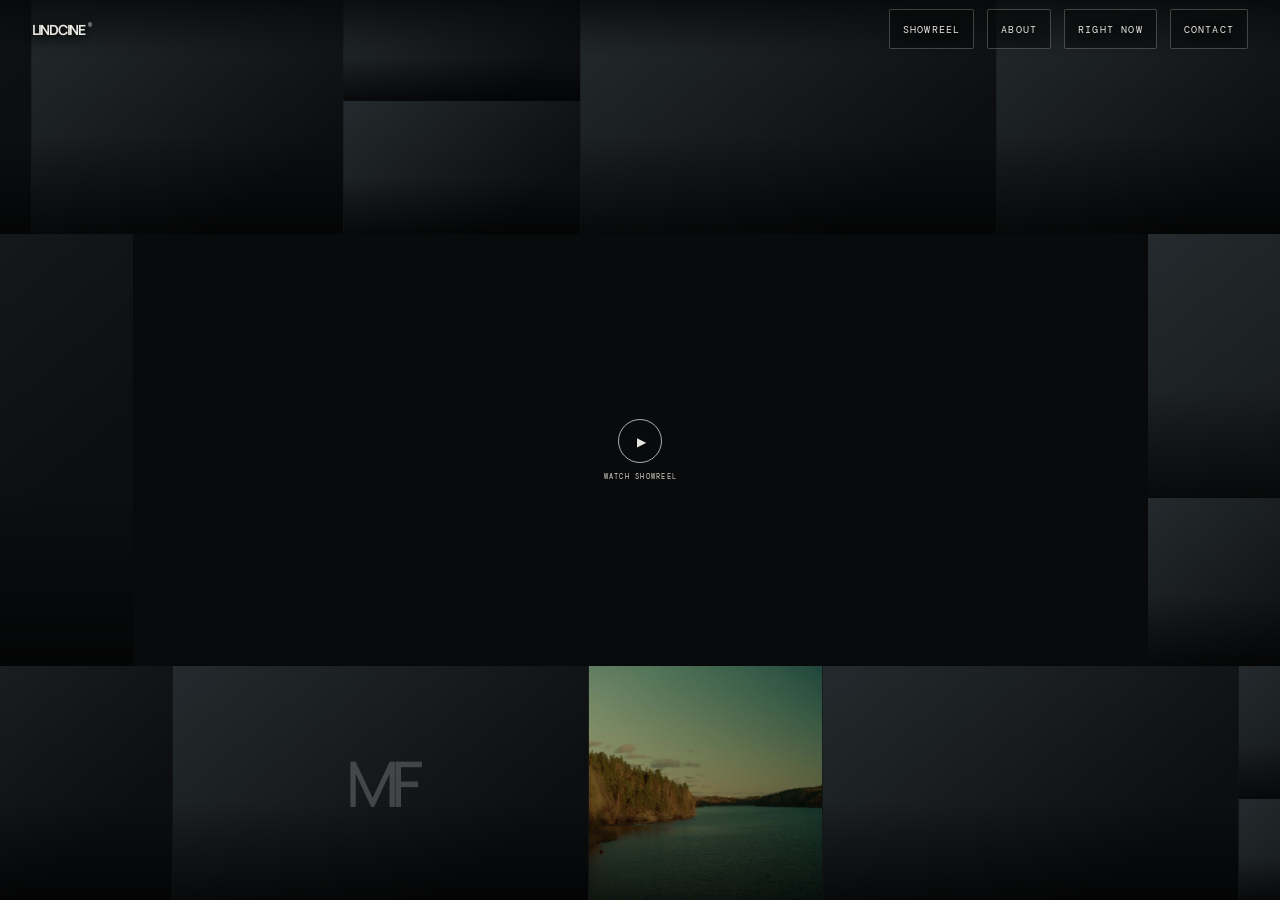
<file: index.html>
<!doctype html>
<html lang="en">
<head>
  <meta charset="utf-8">
  <meta name="viewport" content="width=device-width, initial-scale=1">
  <meta name="description" content="Lucas Lindgren — cinematographer and filmmaker based in Stockholm, Sweden.">
  <meta name="theme-color" content="#08090a">
  <title>LINDCINE — Lucas Lindgren</title>
  <link rel="preconnect" href="https://fonts.googleapis.com">
  <link rel="preconnect" href="https://fonts.gstatic.com" crossorigin>
  <link href="https://fonts.googleapis.com/css2?family=DM+Mono:wght@400;500&family=Manrope:wght@400;500;600;700&display=swap" rel="stylesheet">
  <link rel="stylesheet" href="style.css">
</head>
<body>
  <header class="site-header">
    <a class="wordmark" href="#work" data-go="showreel">LINDCINE<span>®</span></a>
    <nav class="main-nav" aria-label="Main navigation">
      <button data-go="showreel">SHOWREEL</button>
      <button data-go="about">ABOUT</button>
      <button data-go="rightnow">RIGHT NOW</button>
      <button data-go="contact">CONTACT</button>
    </nav>
  </header>
  <main id="work" class="world-viewport" aria-label="LINDCINE visual portfolio">
    <div id="worldTrack" class="world-track"></div>
  </main>
  <div class="project-modal" id="projectModal" aria-hidden="true">
    <div class="project-modal-backdrop" data-close-project></div>
    <section class="project-modal-dialog" role="dialog" aria-modal="true" aria-label="Project video player">
      <button class="project-modal-close" type="button" aria-label="Close video">×</button>
      <div class="project-modal-frame" id="projectModalFrame"></div>
      <div class="project-modal-caption">
        <span id="projectModalTitle"></span>
        <a id="projectModalLink" href="#" target="_blank" rel="noopener noreferrer">OPEN VIDEO ↗</a>
      </div>
    </section>
  </div>
  <div id="hoverNote" class="hover-note" aria-live="polite"><span></span><p></p></div>
  <script src="script.js"></script>
</body>
</html>
</file>
<file: style.css>
:root{--bg:#08090a;--fg:#e9e7e2;--accent:#b7a17e;--mono:"DM Mono",monospace;--sans:"Manrope",Arial,sans-serif;
  --row:25svh;--W:300svh;--L:91.25svh;--R:117.5svh} /* 2×L + R = W */
*{box-sizing:border-box}
html,body{width:100%;height:100%;margin:0;overflow:hidden;background:var(--bg);color:var(--fg);font-family:var(--sans);-webkit-font-smoothing:antialiased}
a{color:inherit;text-decoration:none}
button{font:inherit;color:inherit}
.site-header{position:fixed;z-index:50;left:0;right:0;top:0;height:58px;padding:0 2.5vw;display:flex;align-items:center;justify-content:space-between;pointer-events:none;background:linear-gradient(180deg,rgba(5,6,7,.78),rgba(5,6,7,.12) 78%,transparent)}
.wordmark,.main-nav{pointer-events:auto}
.wordmark{font-size:14px;font-weight:700;letter-spacing:-.09em;text-shadow:0 1px 10px #000}
.wordmark span{font:7px var(--mono);vertical-align:top;margin-left:3px;letter-spacing:0}
.main-nav{display:flex;align-items:center;gap:clamp(7px,1vw,14px)}
.main-nav button{min-height:40px;padding:10px 13px;border:1px solid rgba(235,233,226,.25);border-radius:2px;background:rgba(8,9,10,.48);cursor:pointer;font:10px var(--mono);letter-spacing:.12em;color:rgba(245,243,236,.94);text-shadow:0 1px 8px #000;transition:color .2s,border-color .2s,background .2s}
.main-nav button:hover,.main-nav button:focus-visible{color:var(--accent);border-color:rgba(183,161,126,.8);background:rgba(8,9,10,.82)}
.main-nav button:focus-visible{outline:1px solid var(--accent);outline-offset:3px}

/* World: three identical runs; script.js jumps between them for the endless loop */
.world-viewport{position:fixed;inset:0;height:100svh;overflow-x:auto;overflow-y:hidden;overscroll-behavior-x:contain;scrollbar-width:none;touch-action:pan-x pan-y;cursor:grab;outline:none}
.world-viewport::-webkit-scrollbar{display:none}
.world-viewport.is-dragging{cursor:grabbing}
.world-track{display:flex;height:100svh;width:max-content}

/* Tiles: width comes from flex-grow = aspect ratio (set in script.js) */
.tile{position:relative;height:100%;min-width:0;overflow:hidden;background:#171a1c;isolation:isolate;cursor:pointer;color:var(--fg);box-shadow:inset 0 0 0 1.5px var(--bg)}
.tile-media{position:absolute;inset:0;overflow:hidden;background:linear-gradient(140deg,#242a2d,#0c0e10 78%)}
.tile-media::after{content:"";position:absolute;inset:0;pointer-events:none;background:linear-gradient(0deg,rgba(0,0,0,.68),transparent 42%)}
.tile-media img,.tile-media video{position:absolute;inset:0;width:100%;height:100%;object-fit:cover;transition:transform .7s cubic-bezier(.2,.7,.2,1),opacity .25s}
.tile-media .tile-poster{object-position:50% 50%;transform:none}
.tile-media video{opacity:0}
.tile:hover .tile-media img{transform:none}
.tile.is-active .tile-media video{opacity:1}
.placeholder-mark{position:absolute;inset:0;display:grid;place-items:center;color:rgba(255,255,255,.105);font-size:clamp(40px,7vh,84px);font-weight:500;letter-spacing:-.12em}
.tile-meta{position:absolute;z-index:2;left:14px;right:14px;bottom:12px;font-size:clamp(11px,1vw,15px);font-weight:500;letter-spacing:-.045em;line-height:1.2;text-shadow:0 1px 12px #000}

/* Showreel: 2.35:1, 50svh high, same geometry for hover and click */
.reel-tile{flex:0 0 var(--R);width:var(--R);height:100%;background:#090a0b}
.reel-poster{position:absolute;z-index:1;inset:0;display:block;width:100%;height:100%;object-fit:cover;object-position:50% 50%;transition:opacity .32s ease,transform .7s cubic-bezier(.2,.7,.2,1)}
.reel-tile.is-playing .reel-poster{opacity:0}
.reel-frame{position:absolute;z-index:4;inset:0;width:100%;height:100%;border:0;opacity:0;pointer-events:none}
.reel-tile.is-playing .reel-frame{opacity:1}
.reel-tile.is-full .reel-frame{pointer-events:auto}
.reel-invite{position:absolute;z-index:6;inset:0;display:flex;flex-direction:column;align-items:center;justify-content:center;gap:9px;pointer-events:none;transition:opacity .2s}
.reel-play{width:44px;height:44px;border:1px solid rgba(255,255,255,.65);border-radius:50%;display:grid;place-items:center;font-size:12px;padding-left:2px}
.reel-label{font:7px var(--mono);letter-spacing:.18em;color:#d6d2c8}
.reel-tile.is-playing .reel-invite{opacity:0}

/* About / Right now / Contact: text panel takes the same slot as the reel */
.info-copy{flex:0 0 var(--R);width:var(--R);height:100%;padding:clamp(20px,3vw,56px);display:flex;flex-direction:column;justify-content:center;gap:14px;background:#0b0c0e;overflow:hidden}
.info-copy{position:relative;isolation:isolate}
.info-backdrop{position:absolute;z-index:0;inset:0;width:100%;height:100%;overflow:hidden;background:#08090a;pointer-events:none}
.info-backdrop::before{content:"";position:absolute;inset:0;opacity:.25;background-repeat:no-repeat;background-position:center;background-size:cover;transform:scale(1.22);transform-origin:center}
.info-backdrop-shade{position:absolute;inset:0;background:linear-gradient(90deg,rgba(8,9,10,.20),rgba(8,9,10,.34));pointer-events:none}
.info-copy>:not(.info-backdrop){position:relative;z-index:1}
.info-copy h1,.info-copy h2{font-size:clamp(36px,4.6vw,76px);line-height:.9;margin:0;letter-spacing:-.04em;font-weight:600}
.info-copy h1 span,.info-copy h2 span{color:var(--accent)}
.info-copy h3{margin:0;font-size:clamp(18px,2vw,30px);letter-spacing:-.03em}
.info-copy p{margin:0 0 8px;font-size:clamp(11px,.95vw,15px);line-height:1.55;color:#bdbbb5;max-width:60ch}
.info-copy .info-lead{color:var(--fg);font-size:clamp(13px,1.2vw,18px)}
.kicker,.current-meta,.contact-location{font:8px var(--mono);letter-spacing:.16em;color:var(--accent)}
.contact-email{font-size:clamp(18px,2.2vw,34px);font-weight:600;letter-spacing:-.04em}
.contact-email:hover{color:var(--accent)}

.hover-note{position:fixed;z-index:60;left:2.5vw;bottom:2.5vh;max-width:320px;padding:12px 14px;background:rgba(8,9,10,.86);border-left:2px solid var(--accent);opacity:0;transform:translateY(6px);transition:.3s;pointer-events:none}
.hover-note.visible{opacity:1;transform:none}
.hover-note span{font:7px var(--mono);letter-spacing:.16em;color:var(--accent)}
.hover-note p{margin:6px 0 0;font-family:Georgia,"Times New Roman",serif;font-size:15px;font-style:italic;line-height:1.45;letter-spacing:.005em}
.hover-note.typing p::after{content:"";display:inline-block;width:1px;height:.95em;margin-left:3px;vertical-align:-.08em;background:currentColor;animation:noteCaret .85s steps(1,end) infinite}
@keyframes noteCaret{50%{opacity:0}}

/* Placeholder tones: varied so the wall reads as a mosaic until real stills are added */
.placeholder-mark{color:rgba(255,255,255,.2)}

/* Continuous-run layout: rows are separate strips, middle layer holds blocks + panels */

/* v3: continuous rows, 2- or 3-row middle layer, 3px gutters, ragged info holes */
.world-run{display:flex;flex-direction:column;flex:0 0 var(--T);width:var(--T);height:100svh}
.mrow{display:flex;flex:0 0 var(--h,25svh);height:var(--h,25svh);width:100%}
/* Tile separators use an inset shadow; no texture overlays are applied. */

/* v4: layers of block trees, stair-stepped info holes, hover dimming */
:root{--T:2400svh;--R:112.8svh}
.strip{width:var(--T)}
.layer{display:flex;flex:0 0 var(--h);height:var(--h)}
.mid{display:flex;flex:0 0 48svh;height:48svh;width:var(--T)}
.mseg{display:flex;flex:0 0 auto;height:48svh}
.cx{display:flex;min-width:0;min-height:0}
.cx.row{flex-direction:row}
.cx.col{flex-direction:column}
.island{position:relative;flex:0 0 auto;height:48svh}
.iside{position:absolute;top:0;height:100%;display:flex;flex-direction:column}
.iside.l{left:0}
.iside.r{right:0;align-items:flex-end}
.iside .mrow{width:auto}
.island .info-copy{position:absolute;left:58svh;top:0;width:100svh;height:48svh;flex:none;padding:2svh 0;background:none;z-index:2}
.island .info-copy h1,.island .info-copy h2{font-size:clamp(28px,3.6vw,60px)}
/* hover: after a moment the other tiles fade slowly darker; they recover quickly */
.tile{transition:filter .5s ease}
body.dim .tile:not(.is-active){filter:brightness(.3);transition:filter 1.8s ease}
/* V50.1 — when a clip is active, dim every other part of the wall,
   including the large About / Right Now / Contact image sections. */
body.dim .island{
  filter:brightness(.3);
  transition:filter 1.8s ease;
}
body.dim .island .info-copy{
  filter:brightness(1);
}

/* Placeholder tones (random per tile) until real stills are added */
.tile[style*="--t:0;"] .tile-media{background:linear-gradient(140deg,#3d5560,#101a1f 85%)}
.tile[style*="--t:1;"] .tile-media{background:linear-gradient(140deg,#6a5238,#1c140d 85%)}
.tile[style*="--t:2;"] .tile-media{background:linear-gradient(140deg,#5a4561,#171019 85%)}
.tile[style*="--t:3;"] .tile-media{background:linear-gradient(140deg,#445a48,#0f1812 85%)}
.tile[style*="--t:4;"] .tile-media{background:linear-gradient(140deg,#6b655c,#1a1816 85%)}
.tile[style*="--t:5;"] .tile-media{background:linear-gradient(140deg,#34497a,#0c101d 85%)}


/* V26 — hover notes reveal in changing screen positions. */
.hover-note{
  left:auto; right:auto; top:auto; bottom:auto;
  width:min(330px,34vw);
  max-width:calc(100vw - 40px);
  padding:14px 16px 15px;
  background:linear-gradient(120deg,rgba(8,9,10,.88),rgba(8,9,10,.66));
  border-left:1px solid rgba(183,161,126,.8);
  box-shadow:0 12px 38px rgba(0,0,0,.16);
  backdrop-filter:blur(8px);
  opacity:0;
  transform:translate3d(0,10px,0);
  filter:blur(2px);
  transition:opacity .48s ease,transform .58s cubic-bezier(.2,.75,.25,1),filter .58s ease;
}
.hover-note.visible{opacity:1;transform:translate3d(0,0,0);filter:blur(0)}
.hover-note[data-position="top-left"]{left:4vw;top:12vh;bottom:auto;right:auto}
.hover-note[data-position="top-right"]{right:4vw;top:12vh;bottom:auto;left:auto}
.hover-note[data-position="mid-left"]{left:4vw;top:43vh;bottom:auto;right:auto}
.hover-note[data-position="mid-right"]{right:4vw;top:43vh;bottom:auto;left:auto}
.hover-note[data-position="bottom-left"]{left:4vw;bottom:5vh;top:auto;right:auto}
.hover-note[data-position="bottom-right"]{right:4vw;bottom:5vh;top:auto;left:auto}
.hover-note span{display:block;margin-bottom:2px}
.hover-note p{line-height:1.45;letter-spacing:-.015em}
@media (max-width:700px){
  .site-header{height:54px;padding:0 12px}
  .main-nav{gap:5px}
  .main-nav button{min-height:36px;padding:8px 8px;font-size:8px;letter-spacing:.08em}

  .hover-note{width:min(290px,72vw);padding:11px 13px}
  .hover-note[data-position="top-left"],.hover-note[data-position="mid-left"],.hover-note[data-position="bottom-left"]{left:5vw}
  .hover-note[data-position="top-right"],.hover-note[data-position="mid-right"],.hover-note[data-position="bottom-right"]{right:5vw}
}
@media (prefers-reduced-motion:reduce){
  .hover-note{transition:opacity .2s ease}
}


/* V27 — public project videos: thumbnail first, muted preview on hover, full player on click. */
.tile-poster{transition:opacity .32s ease,transform .7s cubic-bezier(.2,.7,.2,1)}
.tile.is-active .tile-poster{opacity:.08;transform:none}
.tile-preview-frame{
  position:absolute;z-index:1;top:50%;left:50%;display:block;
  border:0;max-width:none;max-height:none;background:#050607;
  transform:translate(-50%,-50%);opacity:0;
  transition:opacity .32s ease;pointer-events:none;
}
.tile.is-active .tile-preview-frame{opacity:1}
.tile.is-active .tile-meta{z-index:3}

/* Instagram project card: intentional graphic poster, since Instagram does not
   provide a stable public thumbnail URL for direct hotlinking. */
.instagram-poster{position:absolute;z-index:0;inset:0;display:flex;flex-direction:column;align-items:center;justify-content:center;gap:clamp(8px,1.4vh,16px);padding:10%;color:#eeeae1;text-align:center;background:radial-gradient(ellipse at 50% 38%,rgba(78,94,91,.38),transparent 58%),linear-gradient(145deg,#1b2223 0%,#111516 55%,#080a0b 100%);overflow:hidden}
.instagram-poster::before{content:"";position:absolute;inset:8%;border:1px solid rgba(235,233,226,.19);pointer-events:none}
.instagram-poster-kicker{font:8px var(--mono);letter-spacing:.2em;color:rgba(235,233,226,.66)}
.instagram-poster-rule{width:26px;height:1px;background:var(--accent);opacity:.8}
.instagram-poster strong{font:600 clamp(23px,3.1vw,42px)/.9 var(--sans);letter-spacing:-.07em}
.instagram-poster-cta{display:flex;align-items:center;gap:8px;font:8px var(--mono);letter-spacing:.15em;color:var(--accent)}
.instagram-poster-play{font-size:9px}
.tile[data-platform="instagram"].is-active .instagram-poster{opacity:1}

.tile-media .placeholder-mark{z-index:0}
.project-modal{position:fixed;inset:0;z-index:120;display:none;align-items:center;justify-content:center;padding:5vh 4vw}
.project-modal.open{display:flex}
.project-modal-backdrop{position:absolute;inset:0;background:rgba(2,3,4,.94);backdrop-filter:blur(18px);opacity:0;animation:projectBackdropIn .35s ease forwards}
.project-modal-dialog{position:relative;z-index:1;width:min(92vw,1480px);max-height:90svh;display:flex;flex-direction:column;gap:12px;opacity:0;transform:translateY(14px) scale(.985);animation:projectDialogIn .42s cubic-bezier(.2,.75,.25,1) .04s forwards}
.project-modal-frame{position:relative;width:100%;aspect-ratio:16/9;max-height:80svh;background:#050607;overflow:hidden;box-shadow:0 24px 90px rgba(0,0,0,.38)}
.project-player-frame{position:absolute;inset:0;width:100%;height:100%;border:0;background:#050607}

/* Instagram Reels are portrait-first: give the native embed a portrait modal. */
.project-modal-dialog.instagram-mode{width:min(92vw,440px);max-height:92svh}
.project-modal-frame.instagram-mode{width:min(92vw,440px,44svh);height:auto;aspect-ratio:9/16;max-height:78svh;margin:0 auto}
.project-modal-frame.instagram-mode .project-player-frame{background:#08090a}
.project-modal-dialog.instagram-mode .project-modal-caption{width:min(92vw,440px,44svh);margin:0 auto}

.instagram-player-frame{background:#0b0c0e}
.project-modal-close{position:absolute;z-index:5;top:-42px;right:0;width:34px;height:34px;border:1px solid rgba(255,255,255,.32);border-radius:50%;background:rgba(8,9,10,.72);font:24px/1 var(--sans);font-weight:300;color:var(--fg);cursor:pointer;display:grid;place-items:center;transition:background .2s,border-color .2s,transform .2s}
.project-modal-close:hover{background:rgba(183,161,126,.22);border-color:var(--accent);transform:rotate(90deg)}
.project-modal-caption{display:flex;align-items:center;justify-content:space-between;gap:16px;color:rgba(235,233,226,.8);font:9px var(--mono);letter-spacing:.13em;text-transform:uppercase}
.project-modal-caption a{color:var(--accent);white-space:nowrap;transition:opacity .2s}
.project-modal-caption a:hover{opacity:.68}
body.player-open{overflow:hidden}
@keyframes projectBackdropIn{to{opacity:1}}
@keyframes projectDialogIn{to{opacity:1;transform:translateY(0) scale(1)}}
@media(max-width:700px){
  .project-modal{padding:7vh 4vw}
  .project-modal-dialog{width:92vw;gap:10px}
  .project-modal-close{top:-40px}
  .project-modal-caption{font-size:8px;letter-spacing:.08em}
}
@media(prefers-reduced-motion:reduce){
  .tile-preview-frame,.tile-poster,.project-modal-backdrop,.project-modal-dialog,.project-modal-close{transition:none;animation:none}
  .project-modal-backdrop,.project-modal-dialog{opacity:1;transform:none}
}


/* V38 — full-width information backdrops, following Claude's island-layer method.
   The photo spans the whole 210svh info island behind the side mosaic tiles. */
.island{isolation:isolate}
.island>.info-backdrop{position:absolute;inset:0;z-index:0;width:100%;height:100%}
.island>.info-backdrop::before{transform:none;opacity:var(--backdrop-opacity,.25)}
.island .iside{z-index:1}
.island.info-copy--about>.info-backdrop::before{background-position:56% 30%}
.island.info-copy--rightnow>.info-backdrop::before{background-position:50% 45%}
.island.info-copy--contact>.info-backdrop::before{background-position:55% 38%}

/* V49: restored original organic wall architecture; ratio and media safety. */
.tile-meta{display:none!important}
.tile img,.tile video{object-fit:cover}
.project-modal-frame video{display:block;width:100%;height:100%;object-fit:contain;background:#050607}

/* V49.1: robust section backgrounds on the backdrop element itself.
   This avoids relying on pseudo-element stacking inside the clipped island. */
.island > .info-backdrop::before{content:none !important;display:none !important}

/* V49.2: backdrop image is now set inline by the island renderer.
   Keep this element above the island's base colour and below all content. */
.island > .info-backdrop{
  display:block!important;
  z-index:0!important;
  background-color:#111!important;
  background-origin:border-box;
  background-clip:border-box;
  background-attachment:scroll;
}
.island > .info-backdrop .info-backdrop-shade{
  background:linear-gradient(90deg,rgba(8,9,10,.08),rgba(8,9,10,.18))!important;
}
.island > .iside,.island > .info-copy{position:relative;z-index:1}

/* V49.3 — restore the information island content layer and image backdrops. */
.island{isolation:isolate}
.island > .info-backdrop{
  position:absolute!important;inset:0!important;width:100%!important;height:100%!important;
  z-index:0!important;display:block!important;pointer-events:none!important;
  background-color:#101315!important;background-repeat:no-repeat!important;
  background-size:cover!important;
}
.island > .info-backdrop::before{content:none!important;display:none!important}
.island > .info-backdrop .info-backdrop-shade{
  position:absolute;inset:0;
  background:linear-gradient(90deg,rgba(8,9,10,.12),rgba(8,9,10,.28))!important;
}
.island > .iside{position:absolute!important;z-index:1!important}
.island > .info-copy{
  position:absolute!important;left:58svh!important;top:0!important;
  width:100svh!important;height:48svh!important;flex:none!important;
  display:flex!important;flex-direction:column!important;justify-content:center!important;
  gap:14px!important;padding:2svh 0!important;margin:0!important;
  background:transparent!important;overflow:hidden!important;z-index:3!important;
  isolation:isolate;
}
.island > .info-copy h1,.island > .info-copy h2,
.island > .info-copy h3,.island > .info-copy p,
.island > .info-copy .kicker,.island > .info-copy .current-meta,
.island > .info-copy .contact-location,.island > .info-copy .contact-email{
  position:relative;z-index:1;
}
.island > .info-copy h1,.island > .info-copy h2{color:var(--fg)!important}
.island > .info-copy p{color:#d0cec8!important}
.island > .info-copy .info-lead{color:var(--fg)!important}

/* Höstprommis is a native 1:1 source: keep its tile, preview and modal square. */
.project-modal-dialog.local-mode{
  width:min(92vw,80svh)!important;max-height:92svh!important;
}
.project-modal-frame.local-mode{
  width:min(80svh,92vw)!important;height:auto!important;aspect-ratio:1/1!important;
  max-height:80svh!important;margin:0 auto!important;
}
.project-modal-frame.local-mode .local-player-frame{
  width:100%!important;height:100%!important;object-fit:contain!important;
}

/* V49.4 — robust, real image elements for the three island backgrounds. */
.island{position:relative;isolation:isolate;overflow:hidden}
.island > .info-backdrop{
  position:absolute!important;inset:0!important;width:100%!important;height:100%!important;
  display:block!important;z-index:0!important;overflow:hidden!important;
  background:#101315!important;pointer-events:none!important;
}
.island > .info-backdrop > .section-background{
  position:absolute!important;inset:0!important;display:block!important;
  width:100%!important;height:100%!important;max-width:none!important;
  object-fit:cover!important;opacity:.72!important;transform:scale(1.02);
}
.island.info-copy--about > .info-backdrop > .section-background{object-position:56% 34%!important}
.island.info-copy--rightnow > .info-backdrop > .section-background{object-position:50% 48%!important}
.island.info-copy--contact > .info-backdrop > .section-background{object-position:55% 42%!important}
.island > .info-backdrop > .info-backdrop-shade{
  position:absolute!important;inset:0!important;z-index:1!important;display:block!important;
  background:linear-gradient(90deg,rgba(5,7,8,.36),rgba(5,7,8,.48))!important;
}
.island > .iside{z-index:2!important}
.island > .info-copy{
  position:absolute!important;left:58svh!important;top:0!important;
  width:100svh!important;height:48svh!important;z-index:3!important;
  display:flex!important;flex-direction:column!important;justify-content:center!important;
  gap:14px!important;padding:2svh 0!important;margin:0!important;
  background:transparent!important;overflow:hidden!important;
}
.island > .info-copy h1,.island > .info-copy h2,.island > .info-copy h3,
.island > .info-copy p,.island > .info-copy a,.island > .info-copy span{
  position:relative;z-index:1;
}
.island > .info-copy h1,.island > .info-copy h2,.island > .info-copy h3,
.island > .info-copy .contact-email{color:#f2f0eb!important}
.island > .info-copy p,.island > .info-copy .contact-location{color:#d1cec6!important}
.island > .info-copy .kicker,.island > .info-copy .current-meta{color:#c5ae86!important}

/* Höstprommis: square frame in the wall and square local-video player. */
.tile.hostprommis-tile{
  aspect-ratio:1/1!important;
  min-width:0!important;
}
.tile.hostprommis-tile .tile-media,
.tile.hostprommis-tile .tile-poster,
.tile.hostprommis-tile .local-preview{
  aspect-ratio:1/1!important;
}
.project-modal-dialog.local-mode{
  width:min(92vw,80svh)!important;max-width:80svh!important;
}
.project-modal-frame.local-mode{
  width:min(80svh,92vw)!important;height:auto!important;
  aspect-ratio:1/1!important;max-height:80svh!important;
  margin:0 auto!important;flex:0 0 auto!important;
}
.project-modal-frame.local-mode .local-player-frame{
  position:absolute!important;inset:0!important;width:100%!important;height:100%!important;
  object-fit:contain!important;background:#050607!important;
}

/* V49.5 — SINGLE SOURCE BACKGROUNDS: the section-background <img> is the
   only photograph in each island backdrop. Disable every legacy CSS image
   background left by earlier iterations. */
.island > .info-backdrop{
  background-color:#101315!important;
  background-image:none!important;
}
.island > .info-backdrop::before,
.island > .info-backdrop::after{
  content:none!important;
  display:none!important;
  background-image:none!important;
}
.island.info-copy--about > .info-backdrop,
.island.info-copy--rightnow > .info-backdrop,
.island > .info-backdrop > .section-background{
  display:block!important;
  opacity:1!important;
  object-fit:cover!important;
  transform:none!important;
}
.island > .info-backdrop > .info-backdrop-shade{
  background:linear-gradient(90deg,rgba(5,7,8,.28),rgba(5,7,8,.42))!important;
}

/* Höstprommis is rendered by the same ratio geometry as every other tile.
   Its declared ratio is 1:1, and the tile's media fills that square. */
.tile.hostprommis-tile{
  aspect-ratio:1/1!important;
  overflow:hidden!important;
}
.tile.hostprommis-tile > .tile-media{
  position:absolute!important;
  inset:0!important;
  width:100%!important;
  height:100%!important;
  aspect-ratio:auto!important;
}
.tile.hostprommis-tile .tile-poster,
.tile.hostprommis-tile .local-preview{
  width:100%!important;
  height:100%!important;
  object-fit:cover!important;
}

/* The local MP4 player frame is exactly square; the native square video fills it. */
.project-modal-dialog.local-mode{
  width:min(92vw,80svh)!important;
  max-width:80svh!important;
}
.project-modal-frame.local-mode{
  width:min(80svh,92vw)!important;
  height:min(80svh,92vw)!important;
  aspect-ratio:1/1!important;
  max-height:80svh!important;
  margin:0 auto!important;
  flex:0 0 auto!important;
}
.project-modal-frame.local-mode .local-player-frame{
  position:absolute!important;
  inset:0!important;
  display:block!important;
  width:100%!important;
  height:100%!important;
  object-fit:contain!important;
  aspect-ratio:1/1!important;
  background:#050607!important;
}


/* V49.6 — tuned section framing.
   Right Now intentionally retains its approved framing.
   About and Contact use panoramic single-image assets, with the full source
   frame visible so the camera and Lucas's head are no longer cropped. */
.island.info-copy--about > .info-backdrop > .section-background,
.island.info-copy--contact > .info-backdrop > .section-background{
  object-fit:cover!important;
  object-position:50% 50%!important;
  transform:none!important;
}
.island.info-copy--rightnow > .info-backdrop > .section-background{
  object-position:50% 48%!important;
}


/* V49.7 — full-bleed section photographs.
   The photographs themselves now fill the complete island surface: no
   blurred side extensions, feathering, or image fade. A restrained dark
   overlay is limited to the text side for legibility. */
.island.info-copy--about > .info-backdrop > .section-background,
.island.info-copy--contact > .info-backdrop > .section-background{
  position:absolute!important;
  inset:0!important;
  width:100%!important;
  height:100%!important;
  object-fit:cover!important;
  object-position:50% 50%!important;
  opacity:1!important;
  transform:none!important;
}
.island.info-copy--about > .info-backdrop > .info-backdrop-shade,
.island.info-copy--contact > .info-backdrop > .info-backdrop-shade{
  background:linear-gradient(
    90deg,
    rgba(5,7,8,.42) 0%,
    rgba(5,7,8,.34) 27%,
    rgba(5,7,8,.16) 43%,
    rgba(5,7,8,0) 62%
  )!important;
}
.island.info-copy--contact > .info-backdrop > .section-background{
  object-position:50% 50%!important;
}


/* V49.8 — final framing nudge.
   Contact: slightly less headroom, image content shifted upward.
   About: reveal Lucas's full face and more of the ARRI Amira body. */
.island.info-copy--contact > .info-backdrop > .section-background{
  object-position:50% 50%!important;
}
.island.info-copy--about > .info-backdrop > .section-background{
  object-position:50% 50%!important;
  opacity:1!important;
  transform:none!important;
}


/* V49.9 — global image opacity + feathered text legibility.
   All photographic section backgrounds are reduced to 75% opacity.
   A separate black veil adds 25% behind the copy, with a broad ~100px
   feather so the transition stays soft and cinematic. */
.island > .info-backdrop > .section-background{
  opacity:.75!important;
}
.island > .info-backdrop > .info-backdrop-shade{
  position:absolute!important;
  inset:0!important;
  background:transparent!important;
  pointer-events:none!important;
  overflow:visible!important;
}
.island > .info-backdrop > .info-backdrop-shade::before{
  content:""!important;
  position:absolute!important;
  z-index:1!important;
  left:-100px!important;
  top:-100px!important;
  bottom:-100px!important;
  width:58%!important;
  background:rgba(0,0,0,.25)!important;
  filter:blur(100px)!important;
  pointer-events:none!important;
}
</file>
